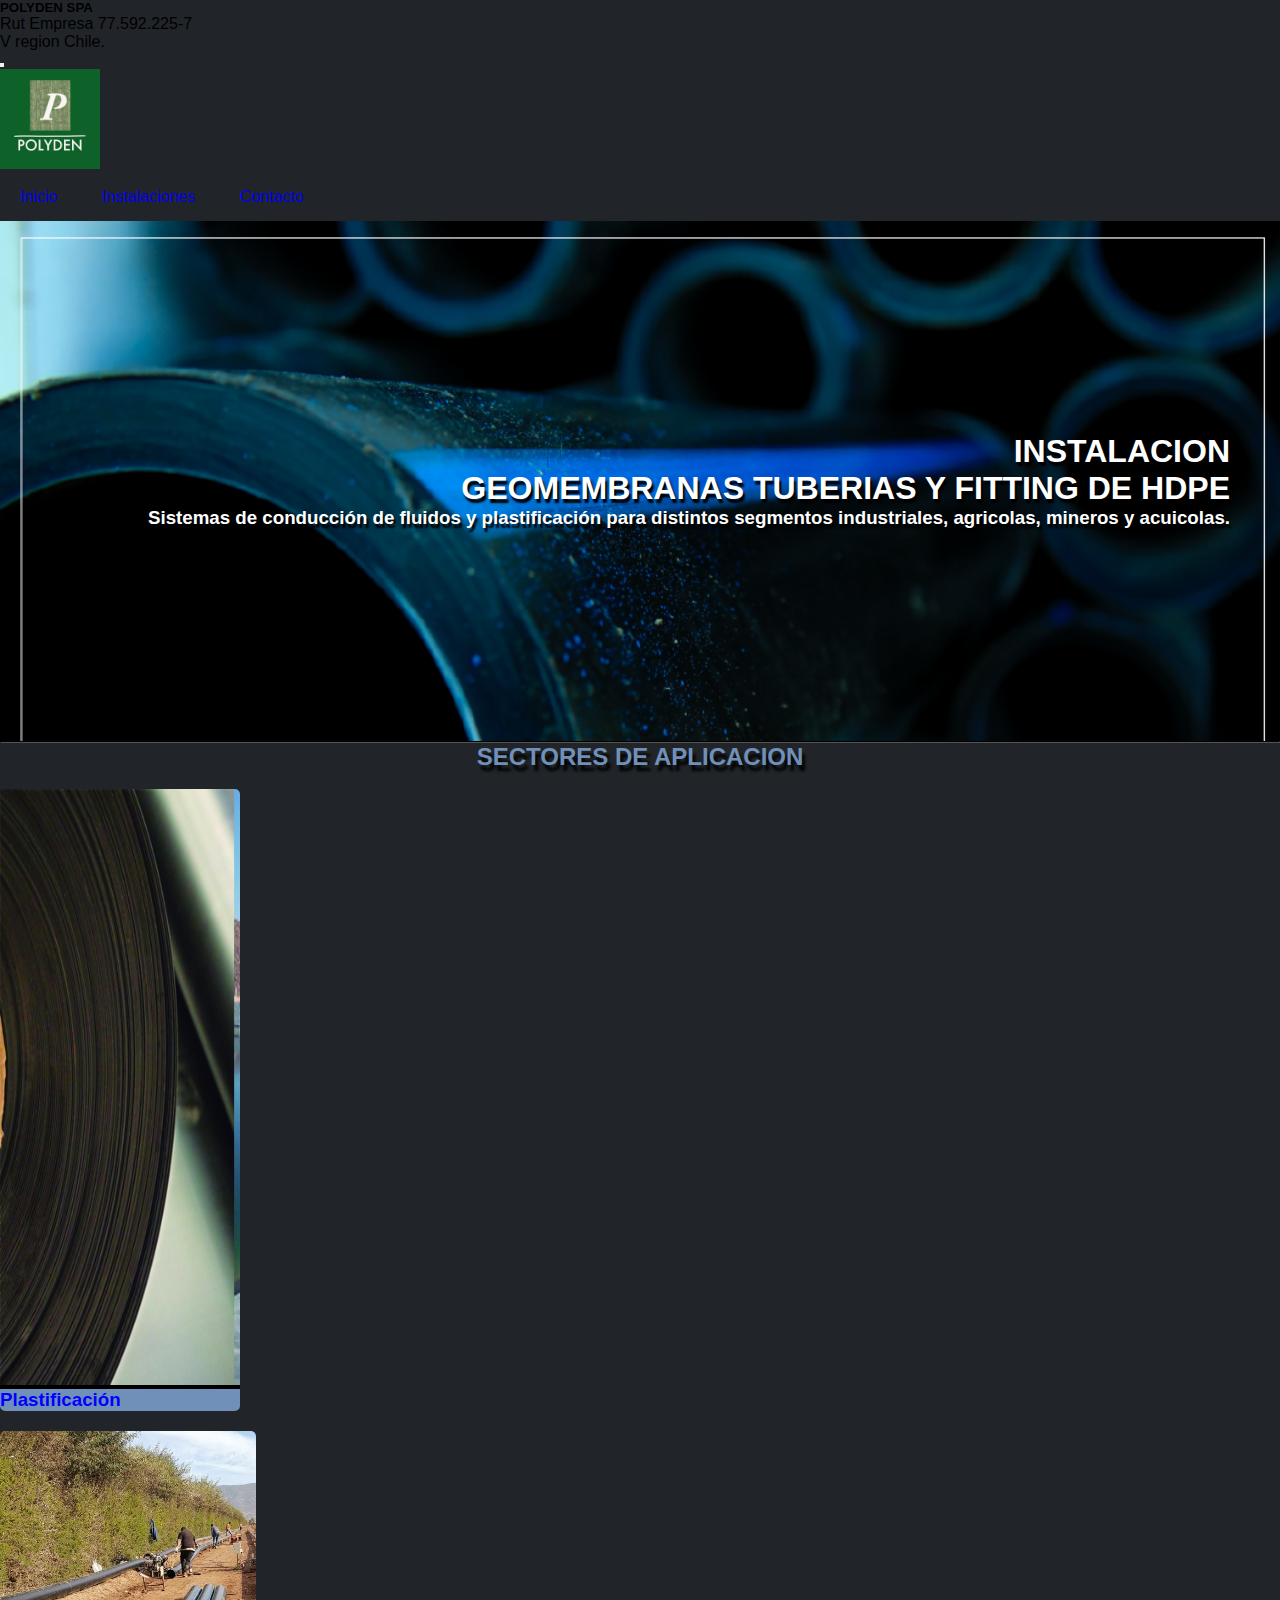
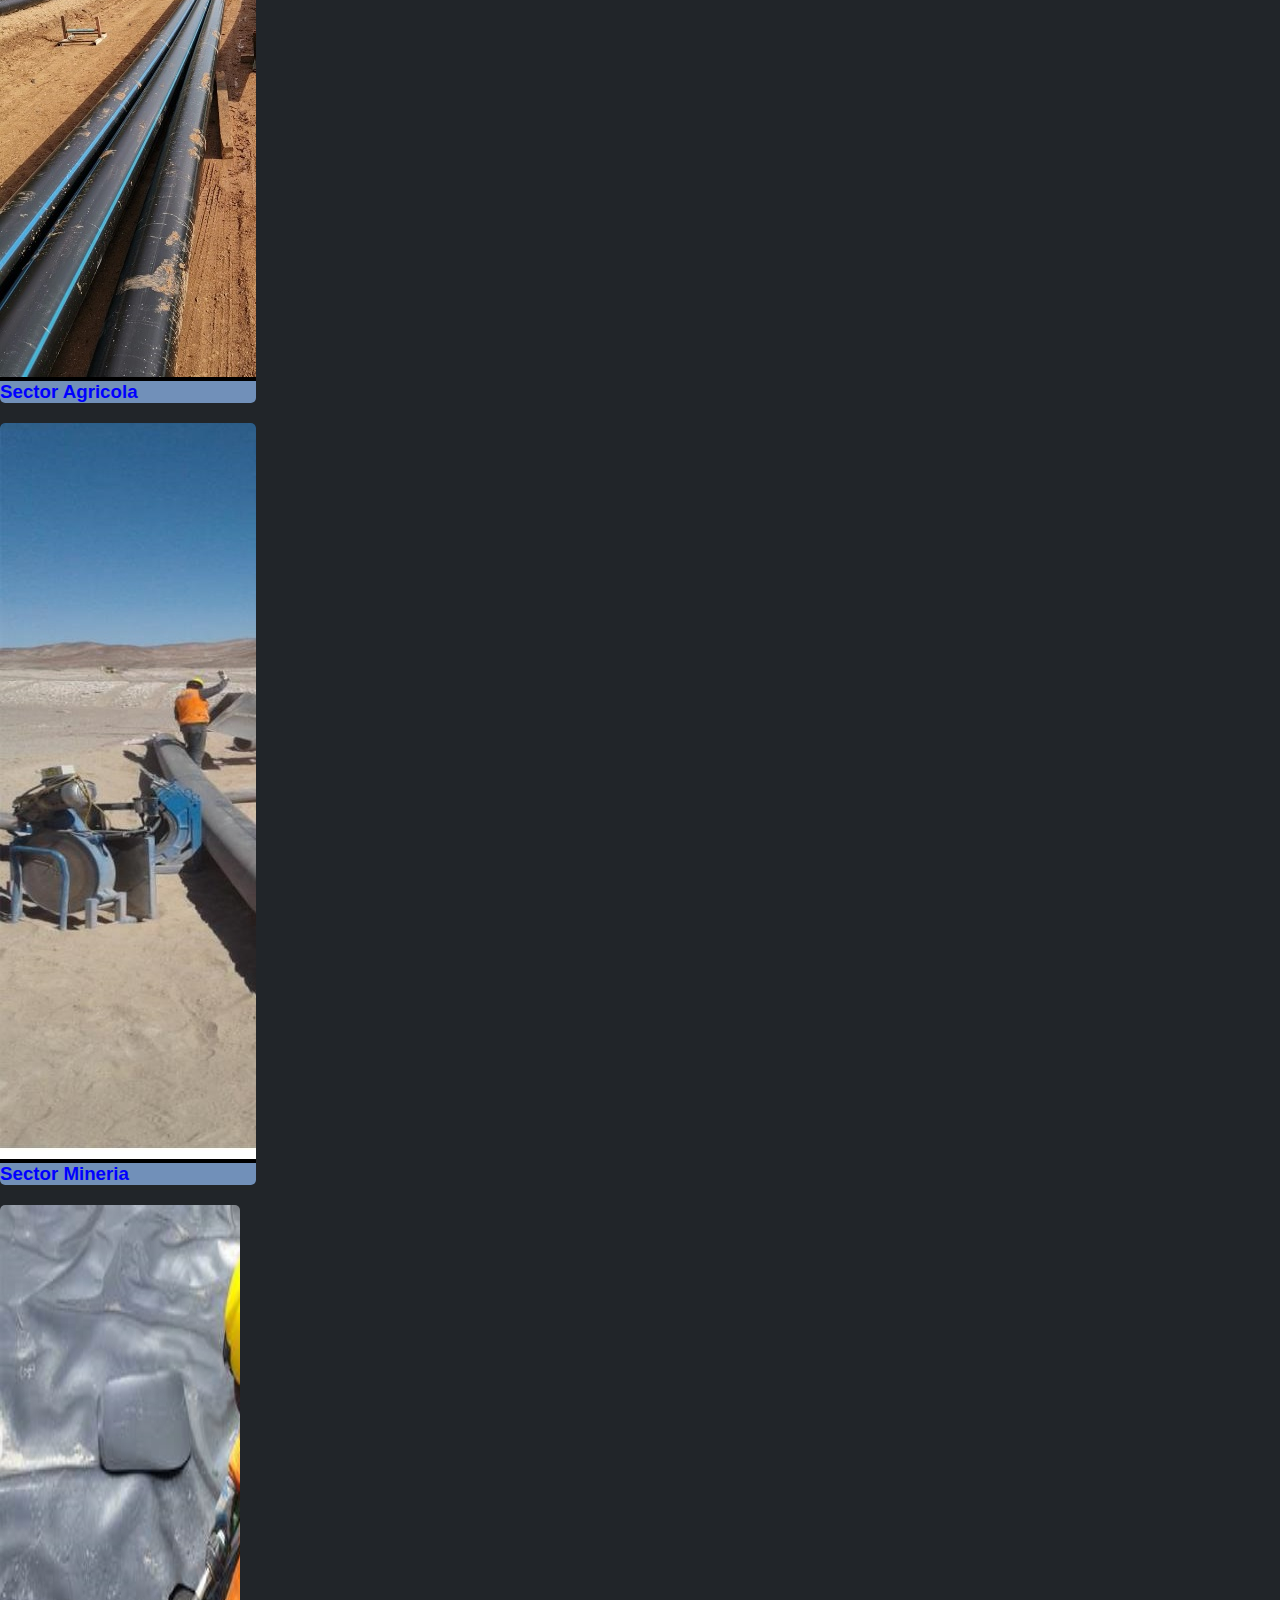
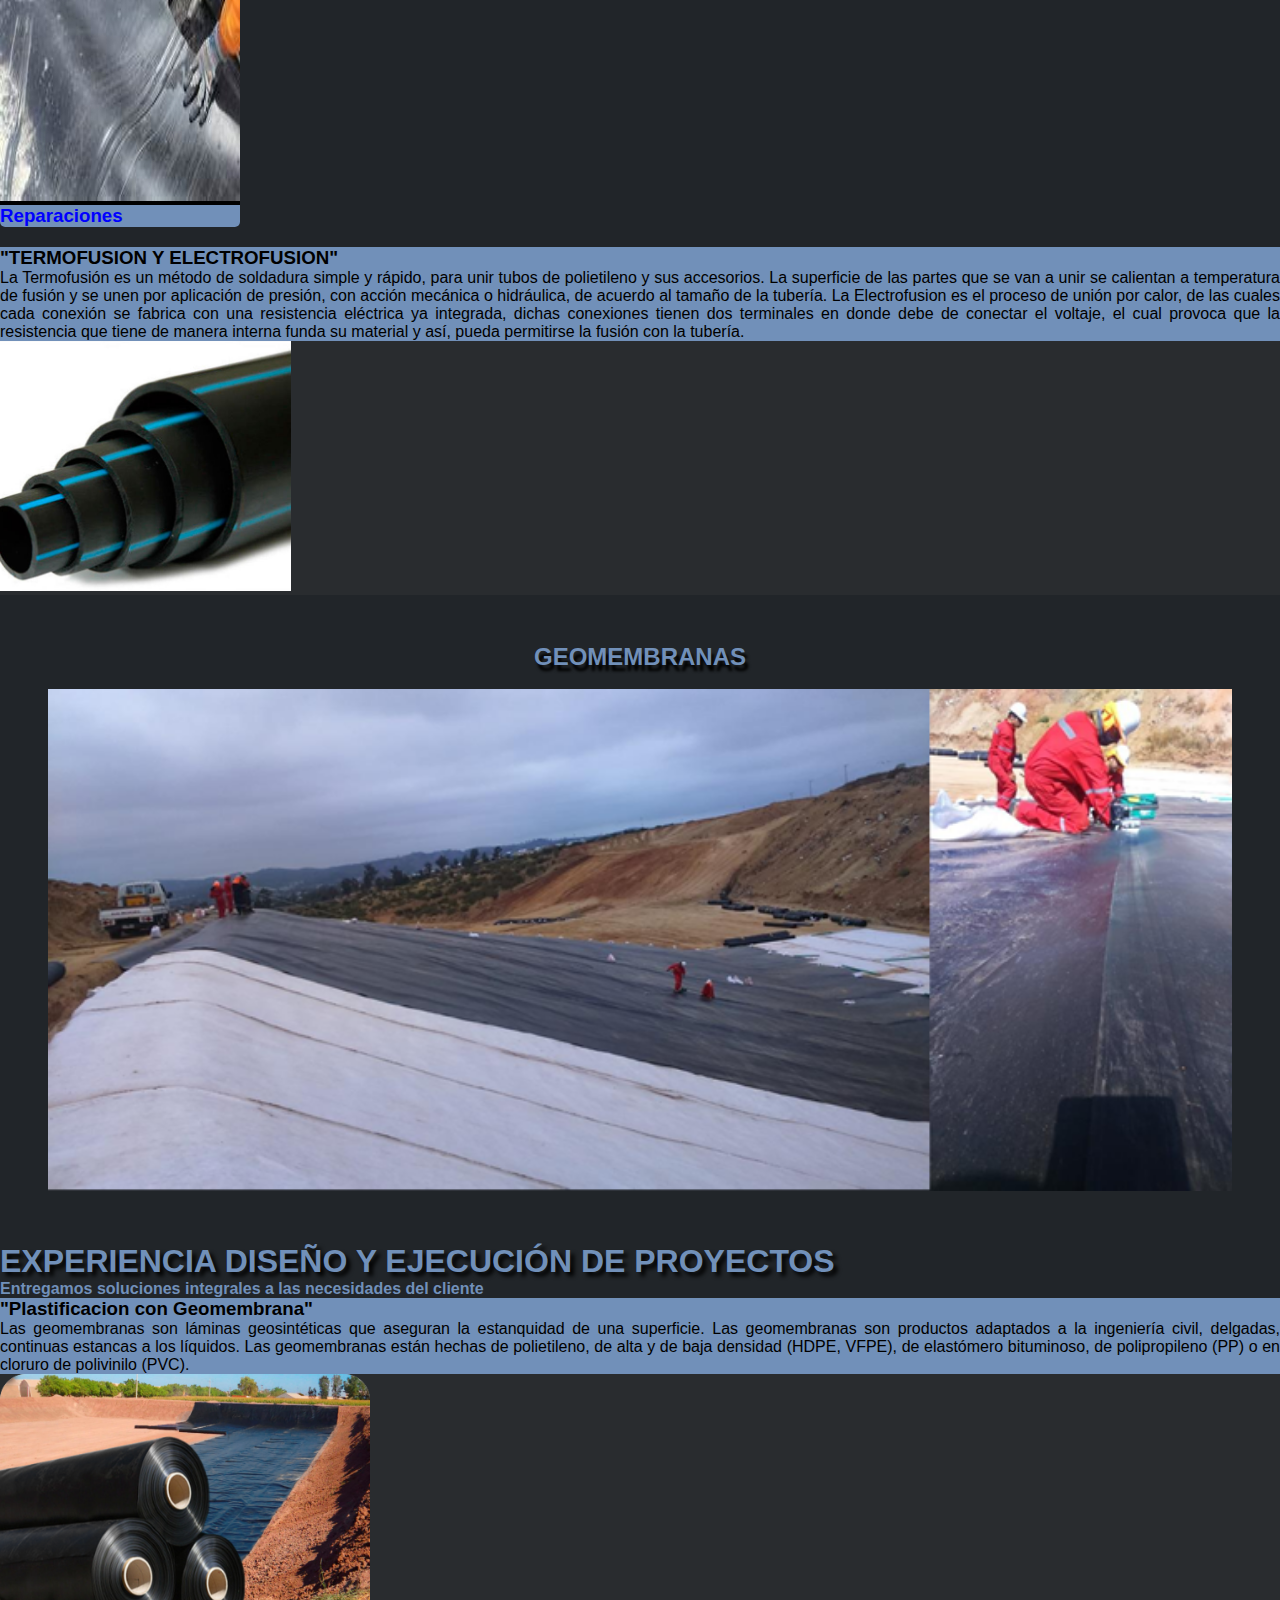
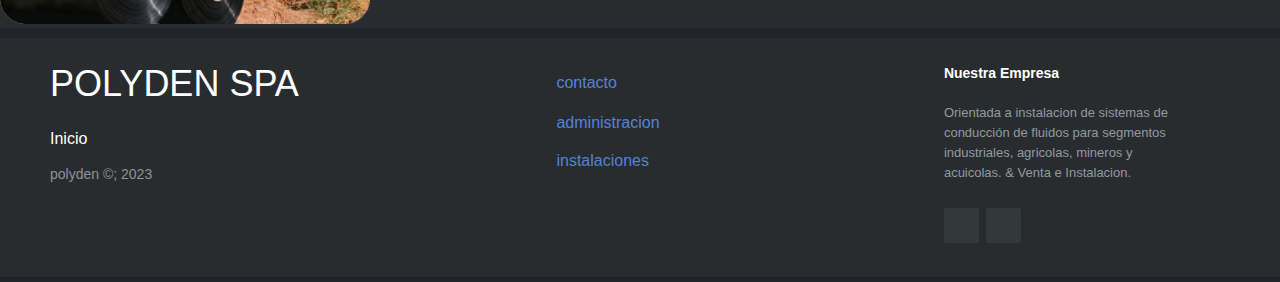
<file: index.html>
<!DOCTYPE html>
<html lang="es">
    <head>
        <title>tuberia HDPE</title>
		<meta charset="utf-8">
		<link rel="shortcut icon" type="image/png" href="assets/img/tubos.png">
		<meta name="viewport" content="width=device-width, initial-scale=1.0">
		<meta name="description" content=" » TUBERIA HDPE |Geomembrana | instalacion geomembrana | venta e instalacion HDPE | instalacion tuberias HDPE |venta HDPE">
		<meta name="msvalidate.01" content="1D3E649F9019D88BFD3DCA4874E86DCB" />
		<link href="https://fonts.googleapis.com/css?family=Open+Sans:400,700,800" rel="stylesheet">
		<link rel="stylesheet" href="https://use.fontawesome.com/releases/v5.6.3/css/all.css" 
		integrity="sha384-UHRtZLI+pbxtHCWp1t77Bi1L4ZtiqrqD80Kn4Z8NTSRyMA2Fd33n5dQ8lWUE00s/" 
		crossorigin="anonymous">
		
		<!--agregando bootstrap al proyecto-->
		<link href="https://cdn.jsdelivr.net/npm/bootstrap@5.0.2/dist/css/bootstrap.min.css" rel="stylesheet" integrity="sha384-EVSTQN3/azprG1Anm3QDgpJLIm9Nao0Yz1ztcQTwFspd3yD65VohhpuuCOmLASjC" crossorigin="anonymous">
		<script src="https://cdn.jsdelivr.net/npm/bootstrap@5.0.2/dist/js/bootstrap.bundle.min.js" integrity="sha384-MrcW6ZMFYlzcLA8Nl+NtUVF0sA7MsXsP1UyJoMp4YLEuNSfAP+JcXn/tWtIaxVXM" crossorigin="anonymous"></script>
		<link rel="stylesheet" href="assets/css/footer.css">
        <link rel="stylesheet" href="assets/css/navbar.css">
        <link rel="stylesheet" href="assets/css/card.css">
    </head>

    <body style="background-color: #212529;">

        <!--navbar-->
        <div class="collapse" id="navbarToggleExternalContent">
            <div class="bg-dark p-4">
              <h5 class="text-white h4">POLYDEN SPA</h5>
              <span class="text-muted">Rut Empresa 77.592.225-7</span>
              <br>
              <span class="text-muted">V region Chile.</span>
            </div>
        </div>
        <nav class="navbar navbar-dark bg-dark">
            <div class="container-fluid">
                <button class="navbar-toggler" type="button" data-bs-toggle="collapse" data-bs-target="#navbarToggleExternalContent" aria-controls="navbarToggleExternalContent" aria-expanded="false" aria-label="Toggle navigation">
                    <span class="navbar-toggler-icon"></span>
                </button>
                <div>
                    <img src="assets/img/My project.png" width="100" height="100" alt="polyden">    
                </div> 
                <div class="nav__link hide">
                    <a href="#inicio">Inicio</a>
                    <a href="instalaciones.html">Instalaciones</a>
                    <a href="#contacto">Contacto</a>
                </div>
                <div class="hamburger">
				    <span class="line"></span>
				    <span class="line"></span>
				    <span class="line"></span>
			    </div>
            </div>
            
        </nav>
        <!--fin navbar-->

        <!--header tuberia-->
        <header id="inicio" class="hero-section">
			<h1 class="subtitulo">INSTALACION</h1>
			<H1 class="subtitulo">GEOMEMBRANAS TUBERIAS Y FITTING DE HDPE</H1>
			<h3 class="subtitulo">Sistemas de conducción de fluidos y plastificación para distintos segmentos industriales, agricolas, mineros y acuicolas.</h3>
		</header>
        <!--fin header tuberia-->

        <!--seccion card tuberias-->
        <section id="recetas" class="tarjetas container">
            <hr class="mx-1" style="border-color:black;">
            <h2 class="texh2">SECTORES DE APLICACION</h2><br>

            <div class="conten">
                <div class="row">
                    <div class="col-sm-3">
                        <div class="card" style="width: 15rem;">
                            <a href="#recetas" target="_self">
                                <img src="assets/img/Geomembrana-acumulador.jpg" class="card-img-top" alt="card1">
                                <div class="card-body">
                                    <h3 class="card-title font-weight-bold" style="color: blue;">Plastificación</h3>
                                </div>
                            </a>
                        </div>
                    </div>
                                        
                    <div class="col-sm-3">
                        <div class="card" style="width: 16rem;">
                            <a href="#recetas" target="_self">
                                <img src="assets/img/recipe-card-2.jpg" class="card-img-top" alt="card2">
                                <div class="card-body">
                                    <h3 class="card-title font-eight-bold" style="color: blue;">Sector Agricola</h3>
                                </div>	
                            </a>
                        </div>
                    </div>
                    
                    <div class="col-sm-3">
                        <div class="card" style="width: 16rem;">
                            <a href="#recetas" target="_self">
                                <img src="assets/img/recipe-card-3.jpg" class="card-img-top" alt="card3">
                                <div class="card-body">
                                    <h3 class="card-title font-weight-bold" style="color: blue;">Sector Mineria</h3>
                                </div>
                            </a>
                        </div>
                    </div>
                    
                    <div class="col-sm-3">
                        <div class="card" style="width: 15rem;">
                            <a href="#recetas" target="_self">
                                <img src="assets/img/insta-reparacion.jpg" class="card-img-top" alt="card4">
                                <div class="card-body">
                                    <h3 class="card-title font-weight-bold" style="color: blue;">Reparaciones</h3>
                                </div>
                            </a>
                        </div>
                    </div>
                </div>
            </div>

            <!--card tubos-->
            <div class="card mt-5 mb-5 w-100" style="background-color: #292c2f;">
                <div class="row no-gutters">
                    <div class="col-md-8 d-flex justify-content-center align-items-center">
                        <div class="card-body">
                            <h3 class="font-italic">"TERMOFUSION Y ELECTROFUSION"</h3> <!--cambiamos termofusion en tuberias por "termofusion y electrofusion"-->
                            <p style="text-align: justify;">
                              La Termofusión es un método de soldadura simple y rápido, para unir tubos de polietileno y sus accesorios. 
                              La superficie de las partes que se van a unir se calientan a temperatura de fusión y se unen por aplicación 
                              de presión, con acción mecánica o hidráulica, de acuerdo al tamaño de la tubería.
                              La Electrofusion es el proceso de unión por calor, de las cuales cada conexión se fabrica con una resistencia 
                              eléctrica ya integrada, dichas conexiones tienen dos terminales en donde debe de conectar el voltaje, 
                              el cual provoca que la resistencia que tiene de manera interna funda su material y así, pueda permitirse 
                              la fusión con la tubería.
                        </div>
                    </div>
                    <div class="col-md-4">
                        <img src="assets/img/tuberias hdpe.jpg" style="max-height: 250px; object-fit: cover" class="card-img" alt="sw-store"/>
                    </div>
                </div>
            </div>
            <!--fin card tubos-->
        </section>
        <!--fin card tuberias-->

        <!--seccion geomembranas-->
        <section style="padding: 3rem;">
            <h2 class="texh2">GEOMEMBRANAS</h2><br>
            <div class="container">
                <img src="assets/img/gestionplast.png" alt="" width="100%" height="100%">
            </div>    
        </section>
        <div class="container">
            <h1 style="color: #7190b9; text-shadow: 0.125em 0.125em 0.125em #000000; ">EXPERIENCIA DISEÑO Y EJECUCIÓN DE PROYECTOS </h1>
            <h4 style="color:#7190b9;">Entregamos soluciones
            integrales a las necesidades del cliente</h4>
        </div>
        <!--card geo-->
        <div class="card mt-5 mb-5 w-100 container" style="background-color: #292c2f;">
            <div class="row no-gutters">
                <div class="col-md-8 d-flex justify-content-center align-items-center">
                  <div class="card-body">
                    <h3 class="font-italic">"Plastificacion con Geomembrana"</h3> 
                    <p style="text-align: justify;">
                      Las geomembranas son láminas geosintéticas que aseguran la estanquidad de una superficie.
                      Las geomembranas son productos adaptados a la ingeniería civil, delgadas, continuas estancas a los líquidos.
                      Las geomembranas están hechas de polietileno, de alta y de baja densidad (HDPE, VFPE), de elastómero bituminoso, 
                      de polipropileno (PP) o en cloruro de polivinilo (PVC).
                    </p>
                  </div>
                </div>
                <div class="col-md-4">
                    <img src="assets/img/GEOMEMBRANA_DM_GEOSINTETICOS_2.png" style="max-height: 250px; object-fit: cover" class="card-img" alt="sw-store"/>
                </div>
            </div>
        </div>
        <!--fin card geo-->
        <!--fin seccion geomembranas-->

        
        
        <!--footer-->
        <footer id="contacto" class="footer-distributed">
            
            <div class="footer-left">
                <h3>POLYDEN SPA</h3>
                <p class="footer-links">
                    <a href="#navbarToggleExternalContent">Inicio</a>
                </p>
                <p class="footer-company-name">polyden &copy;; 2023</p>
            </div>
            
            <div class="footer-center">
                
                <div>
                    <p><a href="https://wa.me/56961784504"><i class="fab fa-whatsapp fa-5x"></i>contacto</a></p>
                </div>

                <div>
                    <p><a href="mailto:administracion@polyden.cl"><i class="fa fa-envelope fa-5x"></i>administracion</a></p>   
                </div> 
                
                <div>
                    <p><a href="mailto:instalaciones@polyden.cl"><i class="fa fa-envelope fa-5x"></i>instalaciones</a></p>
                </div>

            </div>
            
            <div class="footer-right">
                <p class="footer-company-about">
                    <span>Nuestra Empresa</span>
                   Orientada a instalacion de sistemas de conducción de fluidos para segmentos industriales, 
                   agricolas, mineros y acuicolas. &amp; Venta e Instalacion.
                </p>
            
                <div class="footer-icons">
                    <a href="https://www.linkedin.com/company/polyden-hdpe/"><i class="fab fa-linkedin"></i></a>
                    <a href="https://wa.me/56961784504"><i class="fab fa-whatsapp"></i></a>
                </div>
            </div>
        </footer>
        <!--fin footer-->

        <!--agregando script de javascript-->
		<script src="https://code.jquery.com/jquery-3.6.0.min.js" integrity="sha256-/xUj+3OJU5yExlq6GSYGSHk7tPXikynS7ogEvDej/m4=" crossorigin="anonymous"></script>
		<script src="https://cdn.jsdelivr.net/npm/@popperjs/core@2.9.2/dist/umd/popper.min.js" integrity="sha384-IQsoLXl5PILFhosVNubq5LC7Qb9DXgDA9i+tQ8Zj3iwWAwPtgFTxbJ8NT4GN1R8p" crossorigin="anonymous"></script>
		<script src="https://cdn.jsdelivr.net/npm/bootstrap@5.0.2/dist/js/bootstrap.min.js" integrity="sha384-cVKIPhGWiC2Al4u+LWgxfKTRIcfu0JTxR+EQDz/bgldoEyl4H0zUF0QKbrJ0EcQF" crossorigin="anonymous"></script>
		<script src="assets/js/script.js"></script>
        <script src="assets/js/carrusel.js"></script>
    </body>
</html>
</file>
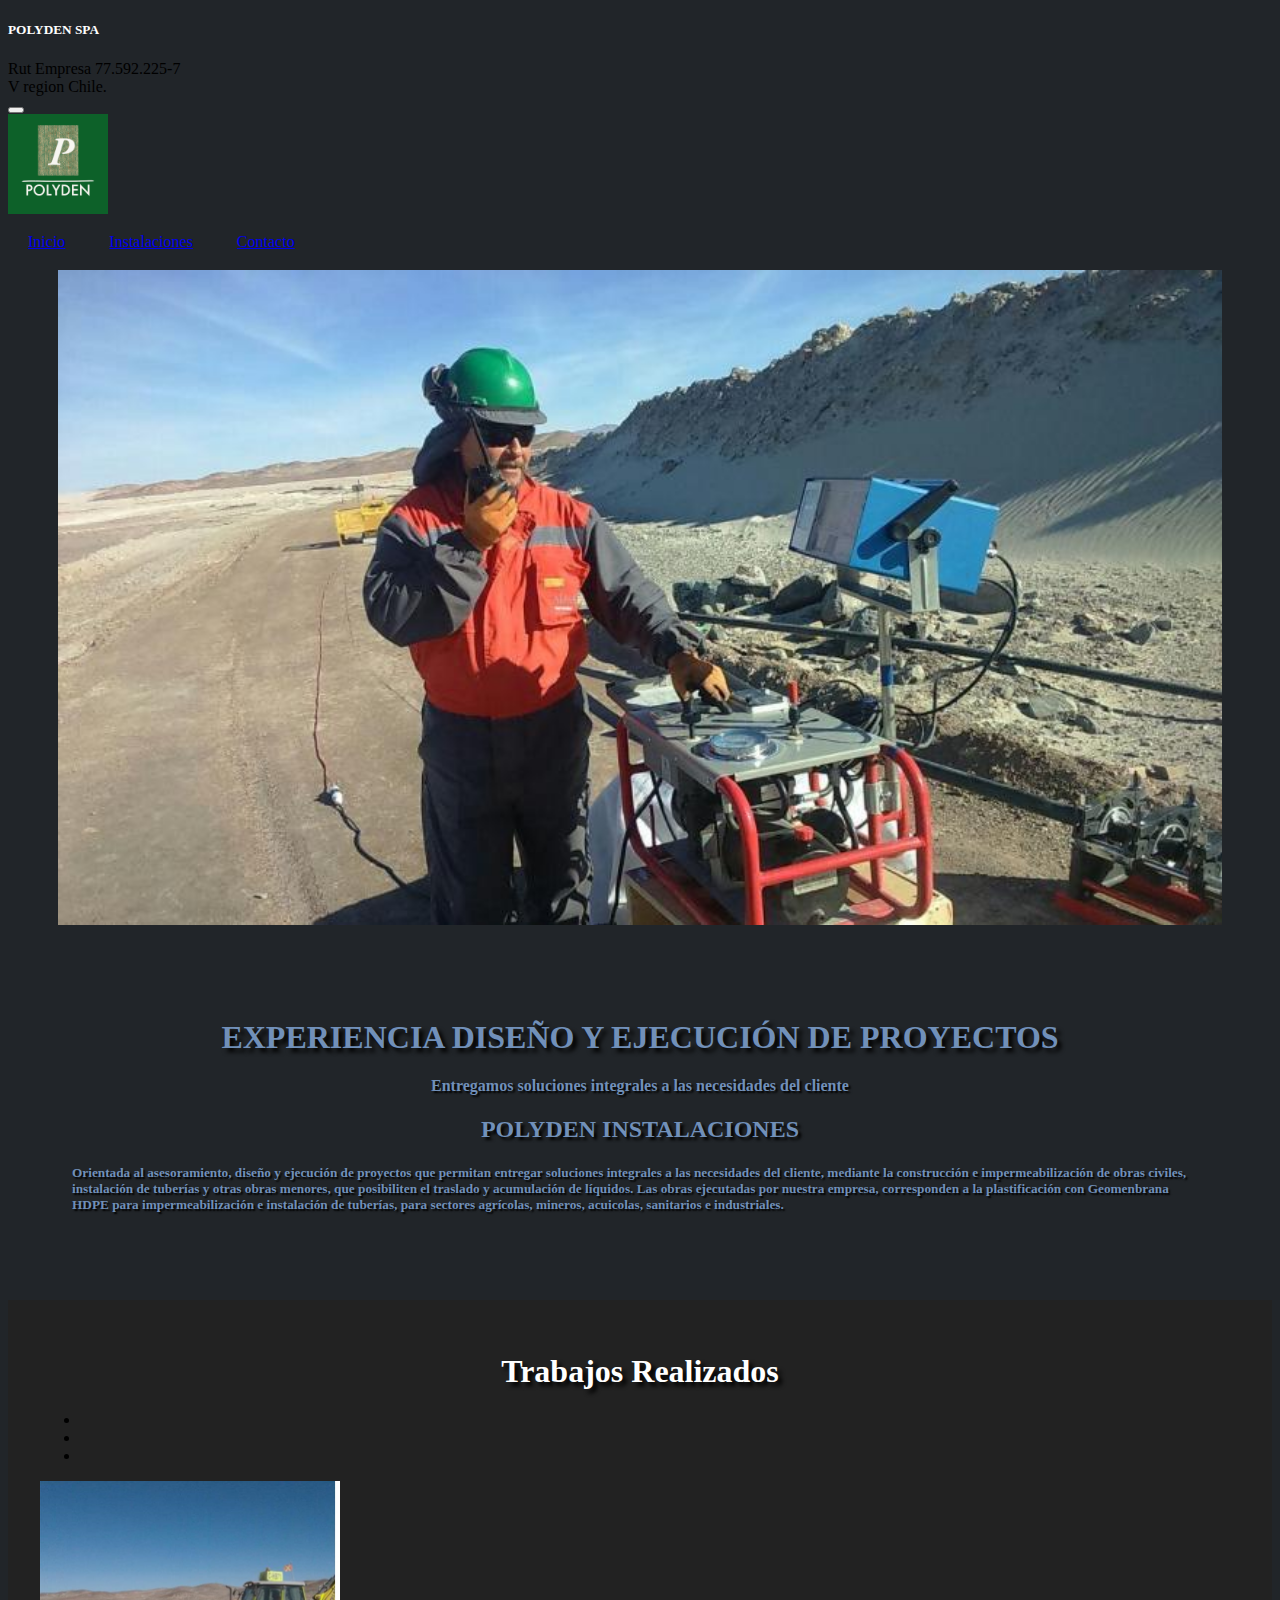
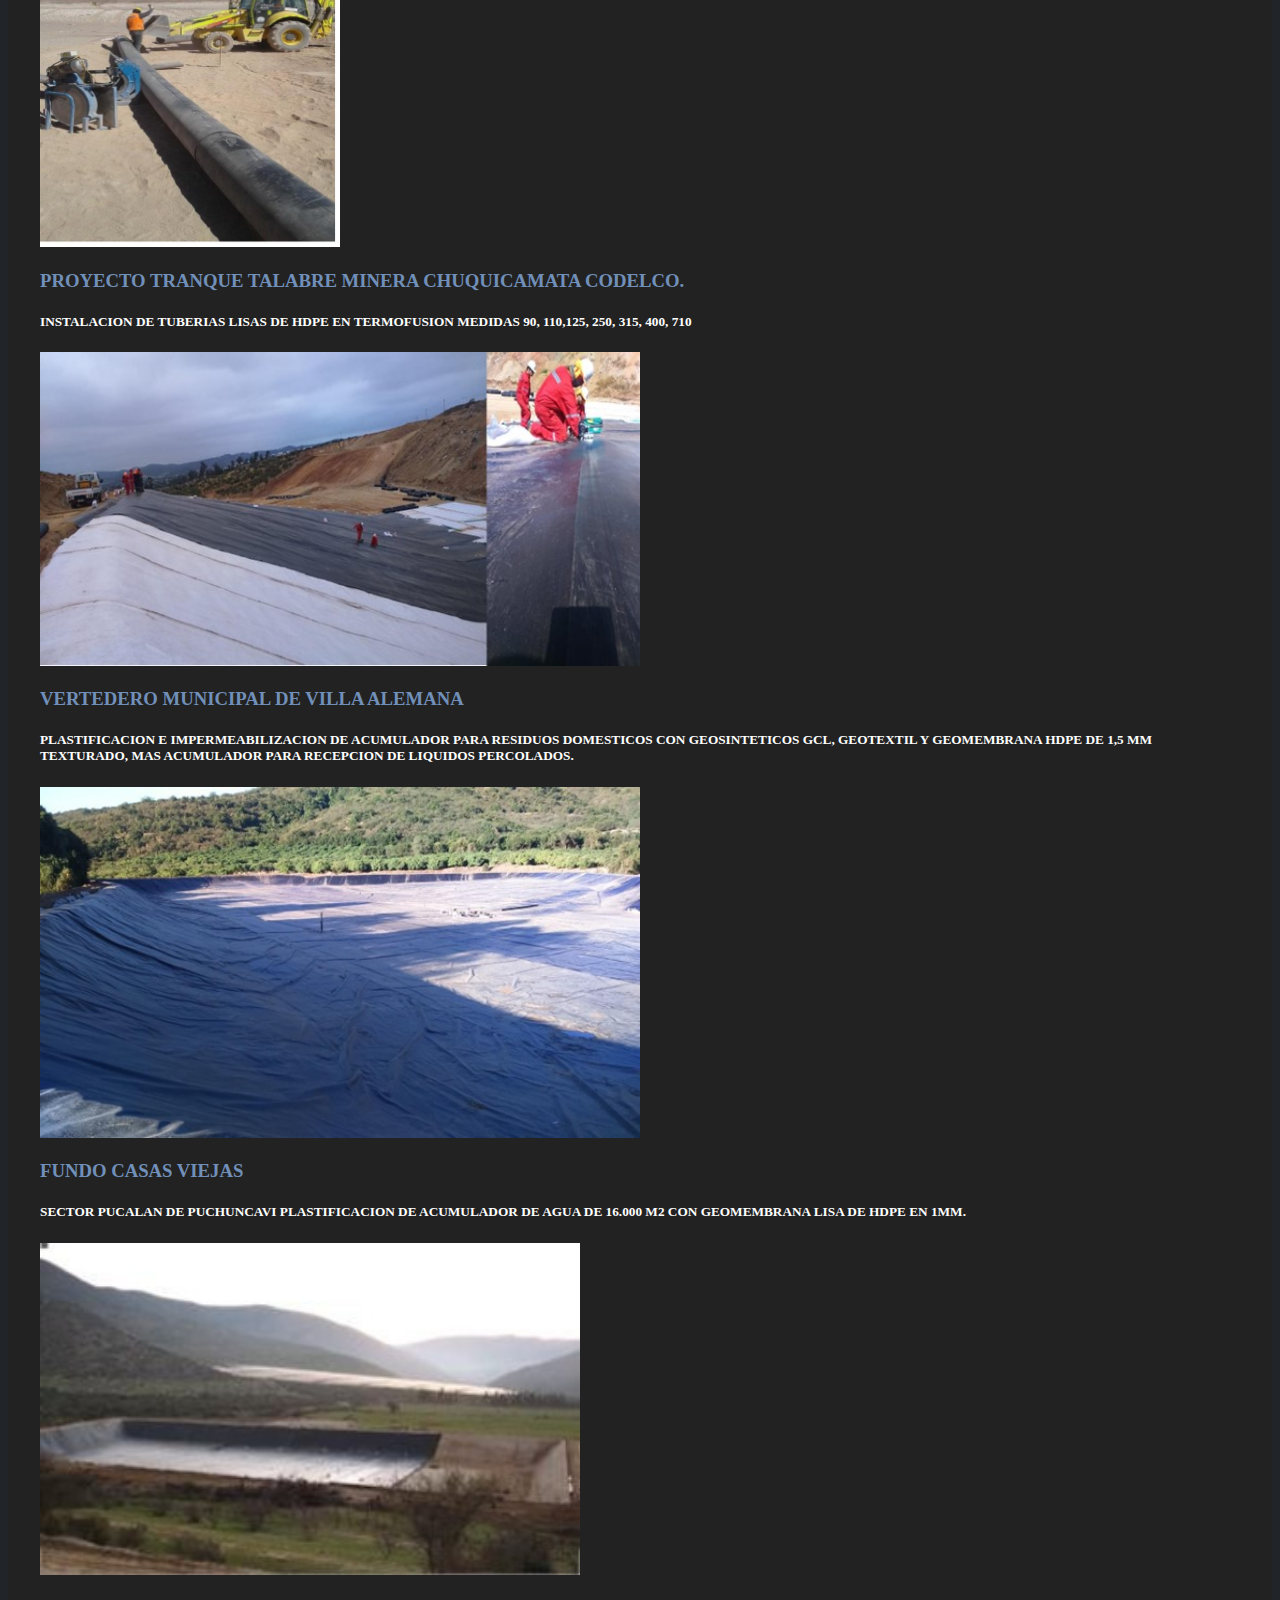
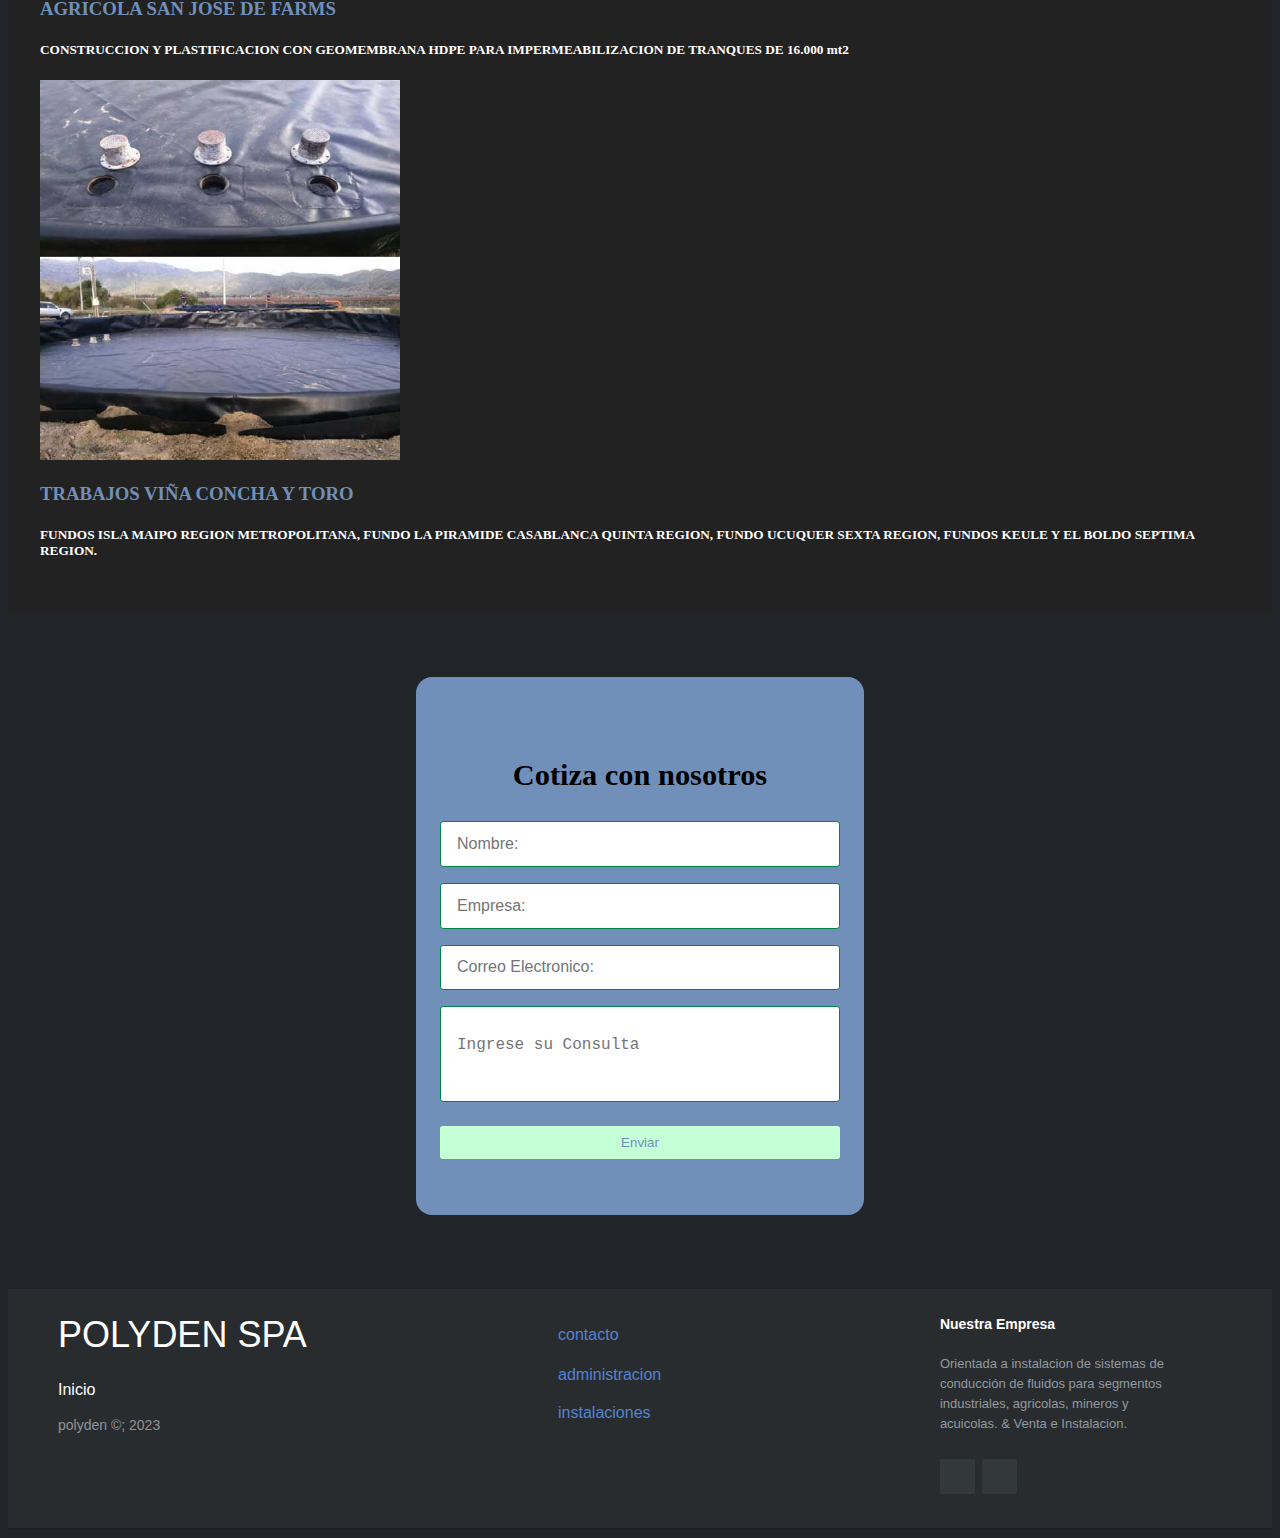
<file: instalaciones.html>
<!DOCTYPE html>
<html lang="en" dir="ltr">

    <head>
        <title>tuberia HDPE</title>
		<meta charset="utf-8">
		<link rel="shortcut icon" type="image/png" href="assets/img/tubos.png">
		<meta name="viewport" content="width=device-width, initial-scale=1.0">
		<meta name="description" content=" » TUBERIA HDPE | Fitting  Hdpe PEAD | venta e instalacion HDPE | instalacion tuberias HDPE |venta HDPE">
		<meta name="msvalidate.01" content="1D3E649F9019D88BFD3DCA4874E86DCB" />
		<link href="https://fonts.googleapis.com/css?family=Open+Sans:400,700,800" rel="stylesheet">
		<link rel="stylesheet" href="https://use.fontawesome.com/releases/v5.6.3/css/all.css" 
        integrity="sha384-UHRtZLI+pbxtHCWp1t77Bi1L4ZtiqrqD80Kn4Z8NTSRyMA2Fd33n5dQ8lWUE00s/" 
        crossorigin="anonymous">
		
    <!--agregando bootstrap al proyecto-->
    <link rel="stylesheet" href="https://stackpath.bootstrapcdn.com/bootstrap/5.0.0-alpha1/css/bootstrap.min.css" 
    integrity="sha384-r4NyP46KrjDleawBgD5tp8Y7UzmLA05oM1iAEQ17CSuDqnUK2+k9luXQOfXJCJ4I" crossorigin="anonymous">
    <script src="https://cdn.jsdelivr.net/npm/popper.js@1.16.0/dist/umd/popper.min.js" 
    integrity="sha384-Q6E9RHvbIyZFJoft+2mJbHaEWldlvI9IOYy5n3zV9zzTtmI3UksdQRVvoxMfooAo"crossorigin="anonymous"></script>
    <script src="https://stackpath.bootstrapcdn.com/bootstrap/5.0.0-alpha1/js/bootstrap.min.js" 
    integrity="sha384-oesi62hOLfzrys4LxRF63OJCXdXDipiYWBnvTl9Y9/TRlw5xlKIEHpNyvvDShgf/" crossorigin="anonymous"></script>
    <link rel="stylesheet" href="assets/css/footer.css">
    <link rel="stylesheet" href="assets/css/navbar.css">
    <link rel="stylesheet" href="assets/css/formulario.css">
    

    <body style="background-color: #212529;">
        <!--navbar-->
        <div class="collapse" id="navbarToggleExternalContent">
            <div class="bg-dark p-4">
              <h5 class="text-white h4">POLYDEN SPA</h5>
              <span class="text-muted">Rut Empresa 77.592.225-7</span>
              <br>
              <span class="text-muted">V region Chile.</span>
            </div>
        </div>
        <nav class="navbar navbar-dark bg-dark">
            <div class="container-fluid">
                <button class="navbar-toggler" type="button" data-bs-toggle="collapse" data-bs-target="#navbarToggleExternalContent" aria-controls="navbarToggleExternalContent" aria-expanded="false" aria-label="Toggle navigation">
                    <span class="navbar-toggler-icon"></span>
                </button>
                <div>
                    <img src="assets/img/My project.png" width="100" height="100" alt="polyden">    
                </div> 
                <div class="nav__link hide">
                    <a href="index.html">Inicio</a>
                    <a href="instalaciones.html">Instalaciones</a>
                    <a href="#contacto">Contacto</a>
                </div>
                <div class="hamburger">
				    <span class="line"></span>
				    <span class="line"></span>
				    <span class="line"></span>
			    </div>
            </div>
            
        </nav>
        <!--fin navbar-->

        <header id="inicio" class="h-section">   
            <img src="assets/img/reinholhd_talavre.jpg" alt="" width="100%">
        </header> 
        
        <div class="exp_dis">
            <div class="container">
                <h1 style="color: #7190b9; text-shadow: 0.125em 0.125em 0.125em #000000; text-align: center; ">EXPERIENCIA DISEÑO Y EJECUCIÓN DE PROYECTOS </h1>
                <h4 style="color:#7190b9; text-shadow: 0.125em 0.125em 0.125em #000000;text-align: center;">Entregamos soluciones
                integrales a las necesidades del cliente</h4>
            </div>
    
            <section>
                <div class="container">
                    <h2 style="color: #7190b9;text-shadow: 0.125em 0.125em 0.125em #000000; text-align: center;">POLYDEN INSTALACIONES</h2>
                    <h5 style="font-family: 'Times New Roman', Times, serif; color: #7190b9;text-shadow: 0.125em 0.125em 0.125em #000000;"> 
                        Orientada al asesoramiento, diseño y ejecución de proyectos 
                        que permitan entregar soluciones integrales a las necesidades del cliente, 
                        mediante la construcción e impermeabilización de obras civiles, instalación de tuberías y otras 
                        obras menores, que posibiliten el traslado y acumulación de líquidos.
                        Las obras ejecutadas por nuestra empresa, corresponden a la plastificación con Geomenbrana HDPE 
                        para impermeabilización e instalación de tuberías, para sectores agrícolas, mineros, acuicolas,
                        sanitarios e industriales.
                    </h5>
                </div>
            </section>
        </div>
        

        <!--carrusel-->
        <section class="carrusel">
          <div class="container mt-3">
            <h1 style="color: #fff;text-shadow: 0.125em 0.125em 0.125em #000000;  text-align: center;">Trabajos Realizados</h1>
            <div id="GFG" class="carousel slide" data-ride="carousel">
                  <!-- Indicators -->
                  <ul class="carousel-indicators">
                      <li data-target="#GFG" data-slide-to="0"
                          class="active">
                      </li>
                      <li data-target="#GFG" data-slide-to="1"></li>
                      <li data-target="#GFG" data-slide-to="2"></li>
                  </ul>
                  <!-- The slideshow -->
                  <div class="carousel-inner">
                      <div class="carousel-item active">
                          <img src="assets/img/recipe-card-3.jpg"alt="GFG" style="width: 25%;">
                          <div class="carousel-caption">
                          </div>
                          <h3 style="color: #7190b9;">PROYECTO TRANQUE TALABRE MINERA CHUQUICAMATA CODELCO.</h3>
                            <h5 style="font-family: cursive;">INSTALACION DE TUBERIAS LISAS DE HDPE EN TERMOFUSION MEDIDAS 90, 110,125, 250, 315, 400, 710 </h5S>
                      </div>
                      <div class="carousel-item">
                          <img src="assets/img/Imagen2 vertedero.jpg"alt="GFG" style="width: 50%;">
                          <div class="carousel-caption">
                          </div>
                          <h3 style="color: #7190b9;">VERTEDERO MUNICIPAL DE VILLA ALEMANA</h3>
                            <h5 style="font-family: cursive;">PLASTIFICACION E IMPERMEABILIZACION DE ACUMULADOR PARA RESIDUOS DOMESTICOS CON GEOSINTETICOS GCL, GEOTEXTIL Y GEOMEMBRANA HDPE DE 1,5 MM TEXTURADO, MAS ACUMULADOR PARA RECEPCION DE LIQUIDOS PERCOLADOS.</h5>
                      </div>
                      <div class="carousel-item">
                          <img src="assets/img/Imagen1 fundocasasviejas.jpg"alt="GFG" style="width: 50%;">
                          <div class="carousel-caption"> 
                          </div>
                          <h3 style="color: #7190b9;">FUNDO CASAS VIEJAS </h3>
                            <h5 style="font-family: cursive;">SECTOR PUCALAN DE PUCHUNCAVI PLASTIFICACION DE ACUMULADOR DE AGUA DE 16.000 M2 CON GEOMEMBRANA LISA DE HDPE EN 1MM.</h5>
                      </div>
                      <div class="carousel-item">
                        <img src="assets/img/tilama.jpg"alt="GFG" style="width: 45%;">
                        <div class="carousel-caption"> 
                        </div>
                        <h3 style="color: #7190b9;">AGRICOLA SAN JOSE DE FARMS </h3>
                          <h5 style="font-family: cursive;"> CONSTRUCCION Y PLASTIFICACION CON
                            GEOMEMBRANA HDPE PARA IMPERMEABILIZACION DE TRANQUES DE
                            16.000 mt2</h5>
                      </div>
                      <div class="carousel-item">
                        <img src="assets/img/Imagen3 conchaytoro.jpg"alt="GFG" style="width: 30%;">
                        <div class="carousel-caption">  
                        </div>
                        <h3 style="color: #7190b9;">TRABAJOS VIÑA CONCHA Y TORO</h3>
                          <h5 style="font-family: cursive;">FUNDOS ISLA MAIPO REGION METROPOLITANA, FUNDO LA PIRAMIDE CASABLANCA QUINTA REGION, FUNDO UCUQUER SEXTA REGION, FUNDOS KEULE Y EL BOLDO SEPTIMA REGION.</h5>
                      </div>
                  </div>
                  <a class="carousel-control-prev"
                      href="#GFG" data-slide="prev">
                      <span class="carousel-control-prev-icon">
                      </span>
                  </a>
                  <a class="carousel-control-next"
                      href="#GFG" data-slide="next">
                      <span class="carousel-control-next-icon">
                      </span>
                  </a>
            </div>
          </div> 
        </section>
        <!--fin carrusel-->

        <!--formulario contacto-->
        <section class="formulario">
			<form class="form" action="https://formspree.io/f/mjvldydw" method="POST">
				<div class="form__container">
					<h2 class="form__title">Cotiza con nosotros</h2>
					<input type="text" class="form__input" placeholder="Nombre:" name="name">
					<input type="text" class="form__input" placeholder="Empresa:" name="Empresa">
					<input type="email" class="form__input" placeholder="Correo Electronico:" name="name">
					<textarea class="form__input form__input--message" placeholder="Ingrese su Consulta" name="message"></textarea>

					<input type="submit" value="Enviar" class="form__cta">

				</div>
			</form>
		</section>
        <!--fin formulario contacto-->

		<!--footer-->
        <footer id="contacto" class="footer-distributed">
            
            <div class="footer-left">
                <h3>POLYDEN SPA</h3>
                <p class="footer-links">
                    <a href="#navbarToggleExternalContent">Inicio</a>
                </p>
                <p class="footer-company-name">polyden &copy;; 2023</p>
            </div>
            
            <div class="footer-center">
                
                <div>
                    <p><a href="https://wa.me/56961784504"><i class="fab fa-whatsapp fa-5x"></i>contacto</a></p>
                </div>

                <div>
                    <p><a href="mailto:administracion@polyden.cl"><i class="fa fa-envelope fa-5x"></i>administracion</a></p>   
                </div> 
                
                <div>
                    <p><a href="mailto:instalaciones@polyden.cl"><i class="fa fa-envelope fa-5x"></i>instalaciones</a></p>
                </div>

            </div>
            
            <div class="footer-right">
                <p class="footer-company-about">
                    <span>Nuestra Empresa</span>
                   Orientada a instalacion de sistemas de conducción de fluidos para segmentos industriales, 
                   agricolas, mineros y acuicolas. &amp; Venta e Instalacion.
                </p>
            
                <div class="footer-icons">
                    <a href="https://www.linkedin.com/company/polyden-hdpe/"><i class="fab fa-linkedin"></i></a>
                    <a href="https://wa.me/56961784504"><i class="fab fa-whatsapp"></i></a>
                </div>
            </div>
        </footer>
        <!--fin footer-->

         <!--agregando script de javascript-->
         <!--agregando script de javascript-->
		  <script src="https://code.jquery.com/jquery-3.6.0.min.js" integrity="sha256-/xUj+3OJU5yExlq6GSYGSHk7tPXikynS7ogEvDej/m4=" crossorigin="anonymous"></script>
		  <script src="https://cdn.jsdelivr.net/npm/@popperjs/core@2.9.2/dist/umd/popper.min.js" integrity="sha384-IQsoLXl5PILFhosVNubq5LC7Qb9DXgDA9i+tQ8Zj3iwWAwPtgFTxbJ8NT4GN1R8p" crossorigin="anonymous"></script>
		  <script src="https://cdn.jsdelivr.net/npm/bootstrap@5.0.2/dist/js/bootstrap.min.js" integrity="sha384-cVKIPhGWiC2Al4u+LWgxfKTRIcfu0JTxR+EQDz/bgldoEyl4H0zUF0QKbrJ0EcQF" crossorigin="anonymous"></script>
		  <script src="assets/js/script.js"></script>
         
    </body>
    
</html>
</file>
<file: assets/css/footer.css>
/** code by camb **/

.footer-distributed{
    background-color: #292c2f;
    box-shadow: 0 1px 1px 0 rgba(0, 0, 0, 0.12);
    box-sizing: border-box;
    width: 100%;
    text-align: left;
    font: normal 16px sans-serif;
    padding: 25px 50px;
    margin-top: 10px;
    margin-bottom: 5px;
   }
    
   .footer-distributed .footer-left,
   .footer-distributed .footer-center,
   .footer-distributed .footer-right{
    display: inline-block;
    vertical-align: top;
   }
    
   .footer-distributed .footer-left{
    width: 40%;
   }
    
   .footer-distributed h3{
    color:  #ffffff;
    font: normal 36px 'Cookie', cursive;
    font-family: sans-serif;
    margin: 0;
   }
    
   .footer-distributed h3 span{
    color:  #5383d3;
    font-family: sans-serif;
   }
    
    
   .footer-distributed .footer-links{
    color:  #ffffff;
    margin: 20px 0 12px;
    padding: 0;
   }
    
   .footer-distributed .footer-links a{
    display:inline-block;
    line-height: 1.8;
    text-decoration: none;
    color:  inherit;
   }
    
   .footer-distributed .footer-company-name{
    color:  #8f9296;
    font-size: 14px;
    font-weight: normal;
    margin: 0;
   }
    
    
   .footer-distributed .footer-center{
    width: 35%;
    margin: 0;
   }
    
   .footer-distributed .footer-center i{
    background-color:  #33383b;
    color: #ffffff;
    font-size: 25px;
    width: 38px;
    height: 38px;
    border-radius: 50%;
    text-align: center;
    line-height: 42px;
    margin: 10px 15px;
    vertical-align: middle;
   }
    
   .footer-distributed .footer-center i.fa-envelope{
    font-size: 17px;
    line-height: 38px;
   }
    
   .footer-distributed .footer-center p{
    display: inline-block;
    color: #ffffff;
    vertical-align: middle;
    margin:0;
   }
    
   .footer-distributed .footer-center p span{
    display:block;
    font-weight: normal;
    font-size:14px;
    line-height:2;
   }
    
   .footer-distributed .footer-center p a{
    color:  #5383d3;
    text-decoration: none;;
   }
    
   .footer-distributed .footer-right{
    width: 20%;
   }
    
   .footer-distributed .footer-company-about{
    line-height: 20px;
    color:  #92999f;
    font-size: 13px;
    font-weight: normal;
    margin: 0;
   }
    
   .footer-distributed .footer-company-about span{
    display: block;
    color:  #ffffff;
    font-size: 14px;
    font-weight: bold;
    margin-bottom: 20px;
   }
    
   .footer-distributed .footer-icons{
    margin-top: 25px;
   }
    
   .footer-distributed .footer-icons a{
    display: inline-block;
    width: 35px;
    height: 35px;
    cursor: pointer;
    background-color:  #33383b;
    border-radius: 2px;
    
    font-size: 20px;
    color: #ffffff;
    text-align: center;
    line-height: 35px;
    
    margin-right: 3px;
    margin-bottom: 5px;
   }
    
    
   @media (max-width: 880px) {
    
    .footer-distributed{
    font: bold 14px sans-serif;
    
    }
    
    .footer-distributed .footer-left,
    .footer-distributed .footer-center,
    .footer-distributed .footer-right{
    display: block;
    width: 100%;
    margin-bottom: 40px;
    text-align: center;
    }
    
    .footer-distributed .footer-center i{
    margin-left: 0;
    }
}
</file>
<file: assets/css/navbar.css>
/* nav styles */

.hamburger {
    padding-right: 20px;
    cursor: pointer;
  }
  
  .hamburger .line {
    display: block;
    width: 40px;
    height: 5px;
    margin-bottom: 10px;
    background-color: white;
  }
  
  
  .nav__link a {
    display: block;
    text-align: center;
    padding: 10px 0;
  }
  
  .nav__link a:hover {
    background-color: #ffffff;
  }
  
  .hide {
    display: none;
  }
  
  @media screen and (min-width: 600px) {
    .nav__link {
      display: block;
      position: static;
      width: auto;
      margin-right: 20px;
      background: none;
    }
  
    .nav__link a {
      display: inline-block;
      padding: 15px 20px;
    }
  
    .hamburger {
      display: none;
    }
  }

  .logo{
      width: 50%;
      padding: 0.5rem;
  }


 .h-section{
    text-align: right;
    background-repeat: no-repeat;
    background-size: cover;
    color: #ffffff;
    text-shadow: 0.125em 0.25em 0.125em #000000;
    padding: 0.25rem 3.125rem;
  }
  
  .hero-section {
    text-align: right;
    background-image: url('../img/tuberias_hdpe.png');
    background-repeat: no-repeat;
    background-size: cover;
    color: #ffffff;
    text-shadow: 0.125em 0.25em 0.125em #000000;
    padding: 13.25rem 3.125rem;
  
  }
  

  /* seccion experiencia y diseño*/
  .exp_dis{
    padding: 4rem;
  }

  .carrusel{
    padding: 2rem;
    background-color: #222222;
  }
</file>
<file: assets/css/card.css>
/*card*/
  .conten {
    position: static;
    -ms-flex-pack: distribute;
    justify-content: space-around;
    -webkit-box-align: center;
    -ms-flex-align: center;
    align-items: center;
    margin: 0 auto;
  }
  
  .conten .card {
    position: relative;
    background: #000;
    overflow: hidden;
    border-radius: 5px;
    -webkit-transition: 0.5s;
    -o-transition: 0.5s;
    transition: 0.5s;
    margin-bottom: 20px;
    padding: 0;
  }
  
  .conten .card:hover {
    -webkit-transform: translateY(-20px);
    -ms-transform: translateY(-20px);
    transform: translateY(-20px);
    -webkit-box-shadow: 0 20px 20px rgba(0, 0, 0, 0.8);
    box-shadow: 0 20px 20px rgba(0, 0, 0, 0.8);
  }

  .texh2{
    color: #7190b9;
    text-align: center;
    text-shadow: 0.125em 0.25em 0.125em #000000;
  }
  
  @import url('https://fonts.googleapis.com/css2?family=Poppins:wght@200;300;400;500;600;700&display=swap');
  *{
    margin: 0;
    padding: 0;
    box-sizing: border-box;
    font-family: 'Poppins',sans-serif;
    text-decoration: none;
  }

  .tarjetas{
      background-color: #212529;
      padding: 0em;
  }

  .card-body{
    background-color: #7190b9;
  }
</file>
<file: assets/css/formulario.css>
/* formulario */

.form {
    background-color: #7190b9;
    width: 90%;
    max-width: 400px;
    border-radius: 1em;
    padding: 3.5em 1.5em;
    margin: auto;
  }
  
  .form__container {
    width: 100%;
    display: grid;
    gap: 1em;
    grid-auto-columns: 100%;
  }
  
  .form__title {
    text-align: center;
    font-size: 1.9rem;
    margin-bottom: .4em;
  }
  
  .form__input {
    font-size: 1rem;
    padding: .8em 1em;
    outline: none;
    border: none;
    border: 1px solid #028045;
    border-radius: 0.2em;
  }
  
  .form__input--message {
    resize: none;
    padding: 1.8em 1em;
    margin-bottom: .5em;
  }
  
  .form__cta {
    background-color: #c5ffd6;
    color: #7190b9;
    border: none;
    font-weight: 300;
    padding: .7em 0;
    border-radius: .2em;
    cursor: pointer;
    font-weight: 400;
  }
  
  .formulario {
    display: grid;
    padding: 4rem;
  }
  
  .descargas {
    background-color: #028045;
    color: #ffffff;
    border: none;
    font-weight: 300;
    padding: .7em 0;
    border-radius: .2em;
    display: inline-block;
    
  }
  
  .btn {
    background-color: #7190b9;
    border: none;
    color: black;
    padding: 16px 32px;
    text-align: center;
    font-size: 16px;
    margin: 4px 2px;
    transition: 0.3s;
  }
  
  .btn:hover {
    background-color: #4facfe;
    color: #7190b9;
  }
  
h5{
  color: #ffffff;
}
</file>
